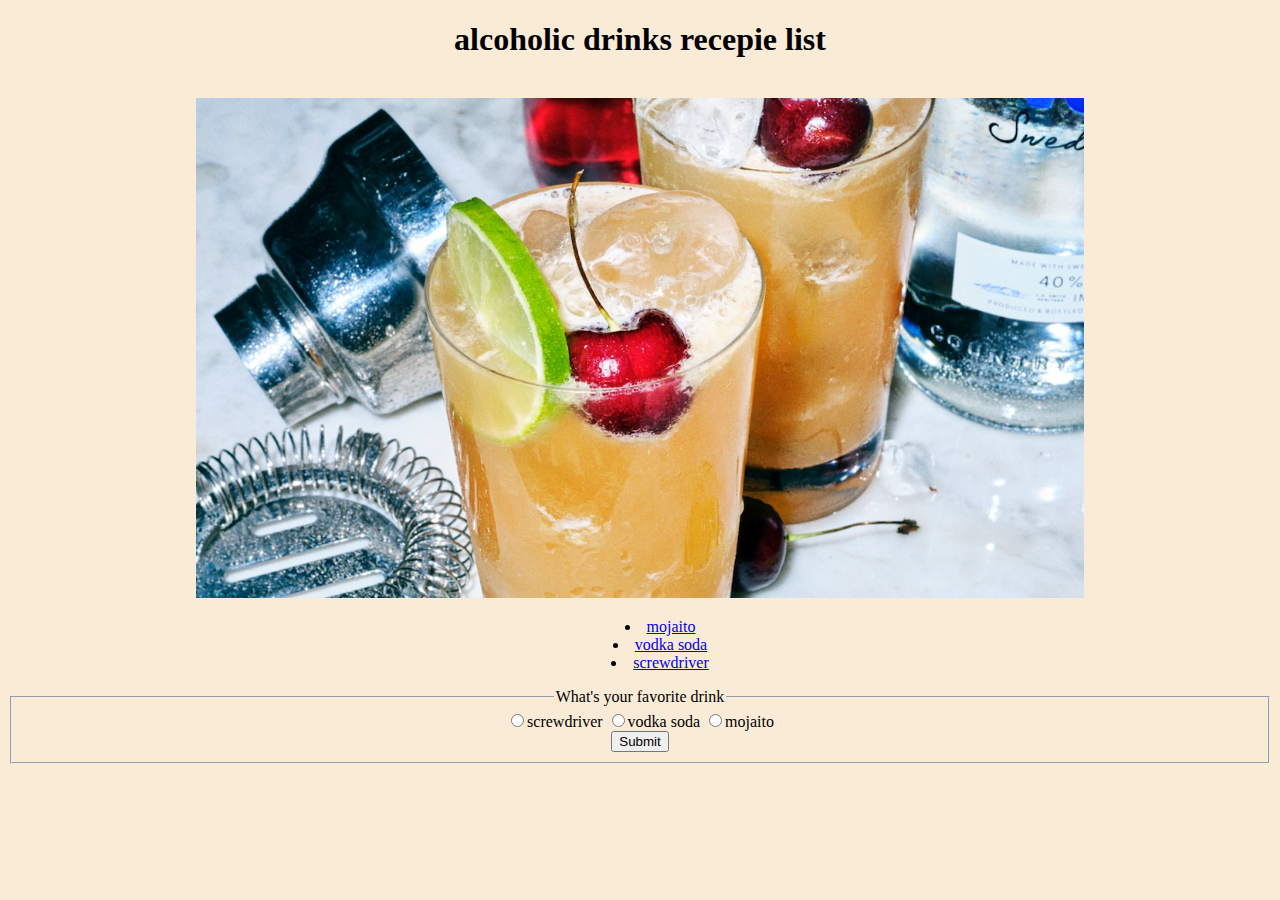
<file: index.html>
<!DOCTYPE html>
<html lang="en">
<head>
    <meta charset="UTF-8">
    <meta http-equiv="X-UA-Compatible" content="IE=edge">
    <meta name="viewport" content="width=device-width, initial-scale=1.0">
    <title>main page</title>
    <link rel="stylesheet" href="css/stylesheet.css">
</head>
<body>
    
    <h1><strong>alcoholic drinks recepie list</strong></h1>
        <br>
    <img src="images/main_page.jpg"alt="drinks" height="500" widht="500" >

    <ul>
        <li><a href="recepies/mojaito.html">mojaito</a></li>
        <li><a href="recepies/vodka_soda.html">vodka soda</a></li>
        <li><a href="recepies/screwdriver.html">screwdriver</a></li>
    </ul>
    
    <fieldset>
        <legend>What's your favorite drink</legend>
        <input type="radio" id="screwdriver" value="screwdriver" name="drinks"><label>screwdriver</label>
        <input type="radio" id="vodka_soda" value="vodka soda" name="drinks"><label>vodka soda</label>
        <input type="radio" id="mojaito" value="mojaito" name="drinks"><label>mojaito</label>
        <br>
        <button type="submit">Submit</button>
    </fieldset>
</body>
</html>
</file>
<file: css/stylesheet.css>
body
{
    background-color: antiquewhite;
    text-align: center;
}

ul li 
{
    list-style-position: inside;
    background-color: antiquewhite;
}

ol li 
{
    list-style-position: inside;
    background-color: antiquewhite;  
}
</file>
